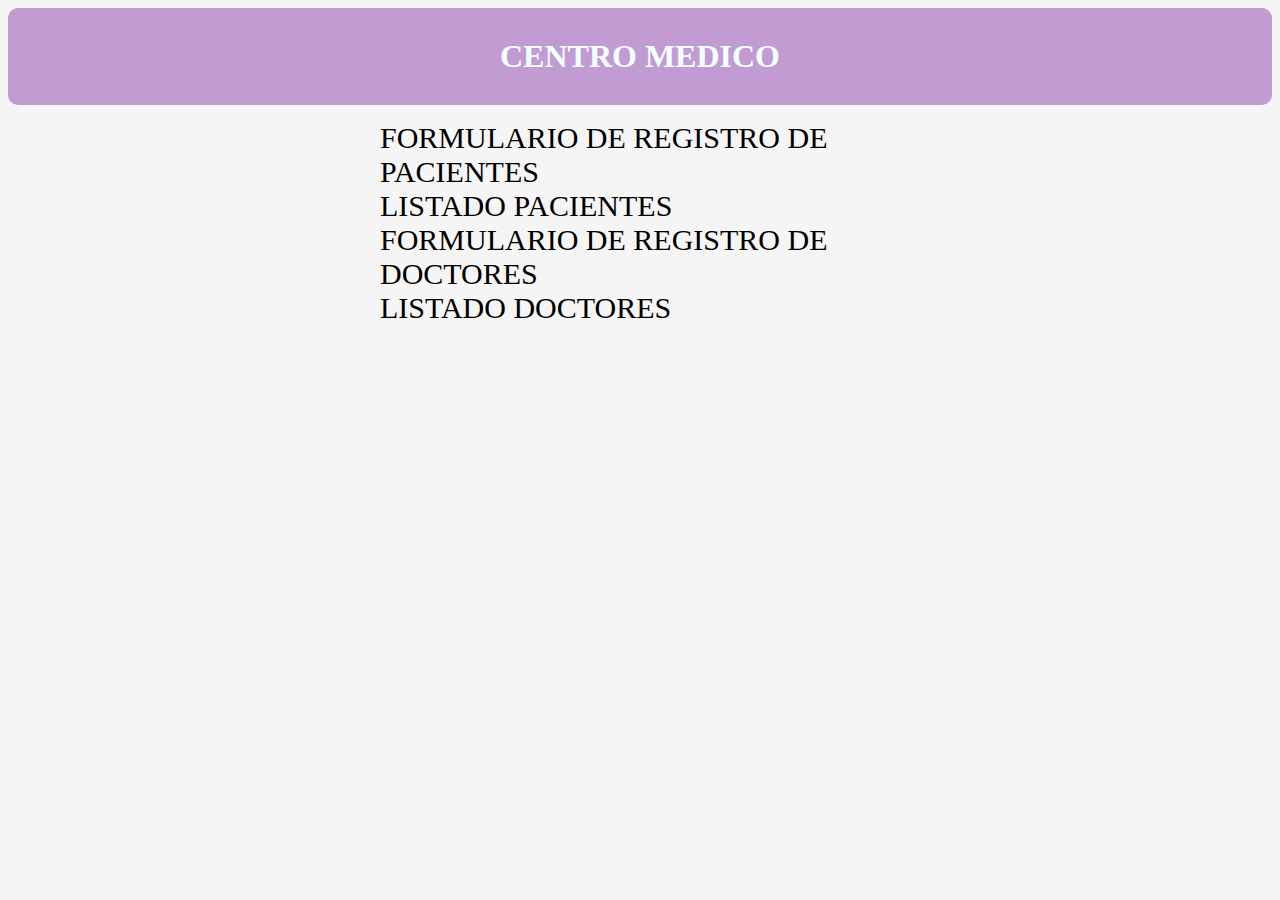
<file: index.html>
<!DOCTYPE html>
<html lang="en">

<head>
    <meta charset="UTF-8">
    <meta http-equiv="X-UA-Compatible" content="IE=edge">
    <meta name="viewport" content="width=device-width, initial-scale=1.0">
    <title>Formulario De Registro</title>
    <link rel="stylesheet" href="estilo.css">
</head>

<body>
    <header>
        <h1>CENTRO MEDICO</h1>

    </header>
    <main class="listado-container">
        <ul class="listado-servicios">
            <li><a href="registro-pacientes.html">FORMULARIO DE REGISTRO DE PACIENTES</a></li>
            <li><a href="paciente.html">LISTADO PACIENTES</a></li>
            <li><a href="registro-doctor.html">FORMULARIO DE REGISTRO DE DOCTORES</a></li>
            <li><a href="doctor.html">LISTADO DOCTORES</a></li>
            
        </ul>
    </main>
</body>

</html>
</file>
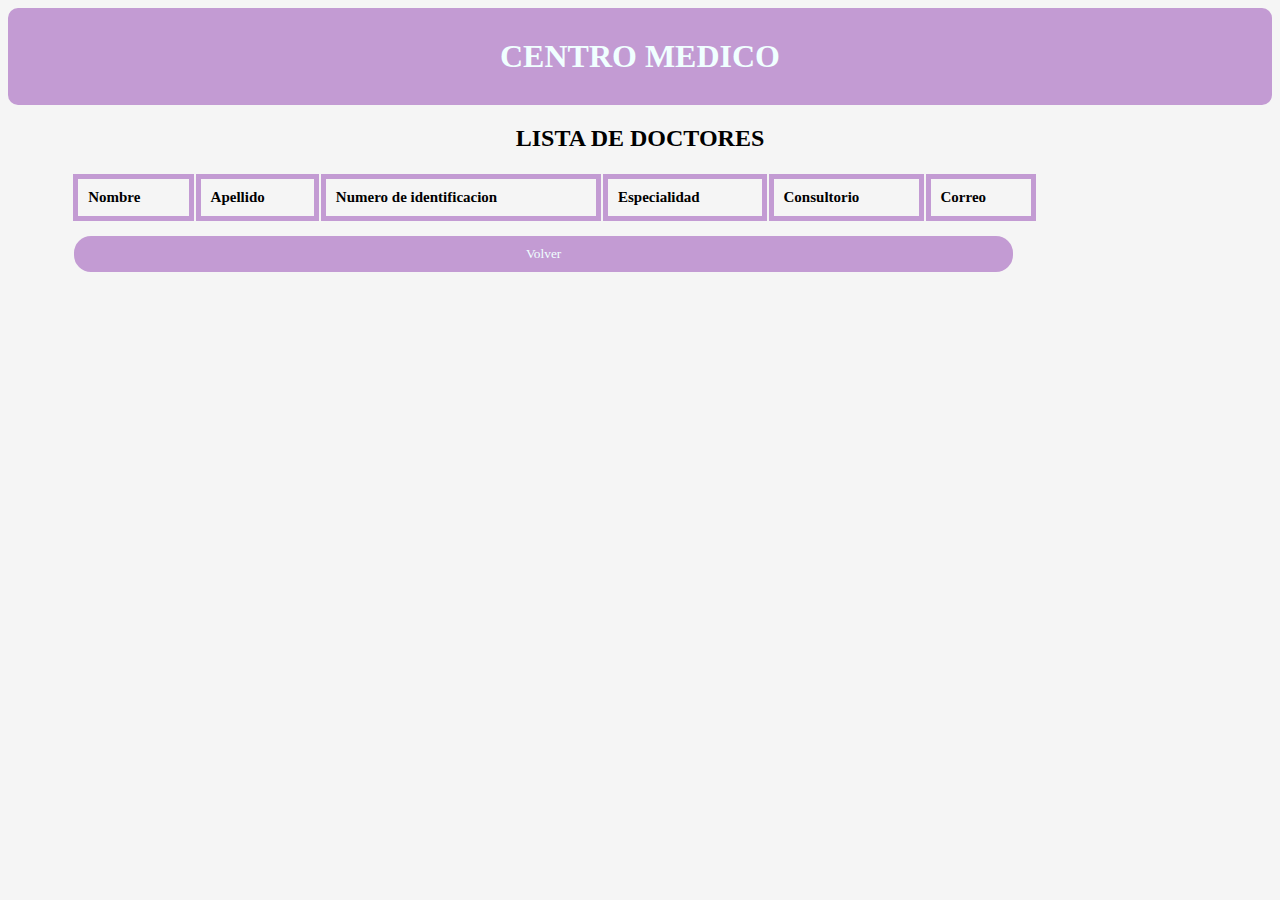
<file: doctor.html>
<!DOCTYPE html>
<html lang="en">
<head>
    <meta charset="UTF-8">
    <meta http-equiv="X-UA-Compatible" content="IE=edge">
    <meta name="viewport" content="width=device-width, initial-scale=1.0">
    <title>MEDICOS</title>
    <link rel="stylesheet" href="estilo.css">
</head>
<body>
    <header>
        <h1>CENTRO MEDICO</h1>
    </header>
    <main class="tabla">
        <table id="tablaMedicos">
            <h2>LISTA DE DOCTORES</h2>
                <thead>
                    <tr>
                        <th>Nombre</th>
                        <th>Apellido</th>
                        <th>Numero de identificacion</th>
                        <th>Especialidad</th>
                        <th>Consultorio</th>
                        <th>Correo</th>
                    </tr>
                </thead>
                <tbody>
                </tbody>
        </table>
        <div class="boton-container">
            <input type="button" id="Volver" value="Volver">
        </div>
    </main>
    <script src="volver.js"></script>
    <script src="doctor.js"></script>
</body>
</html>
</file>
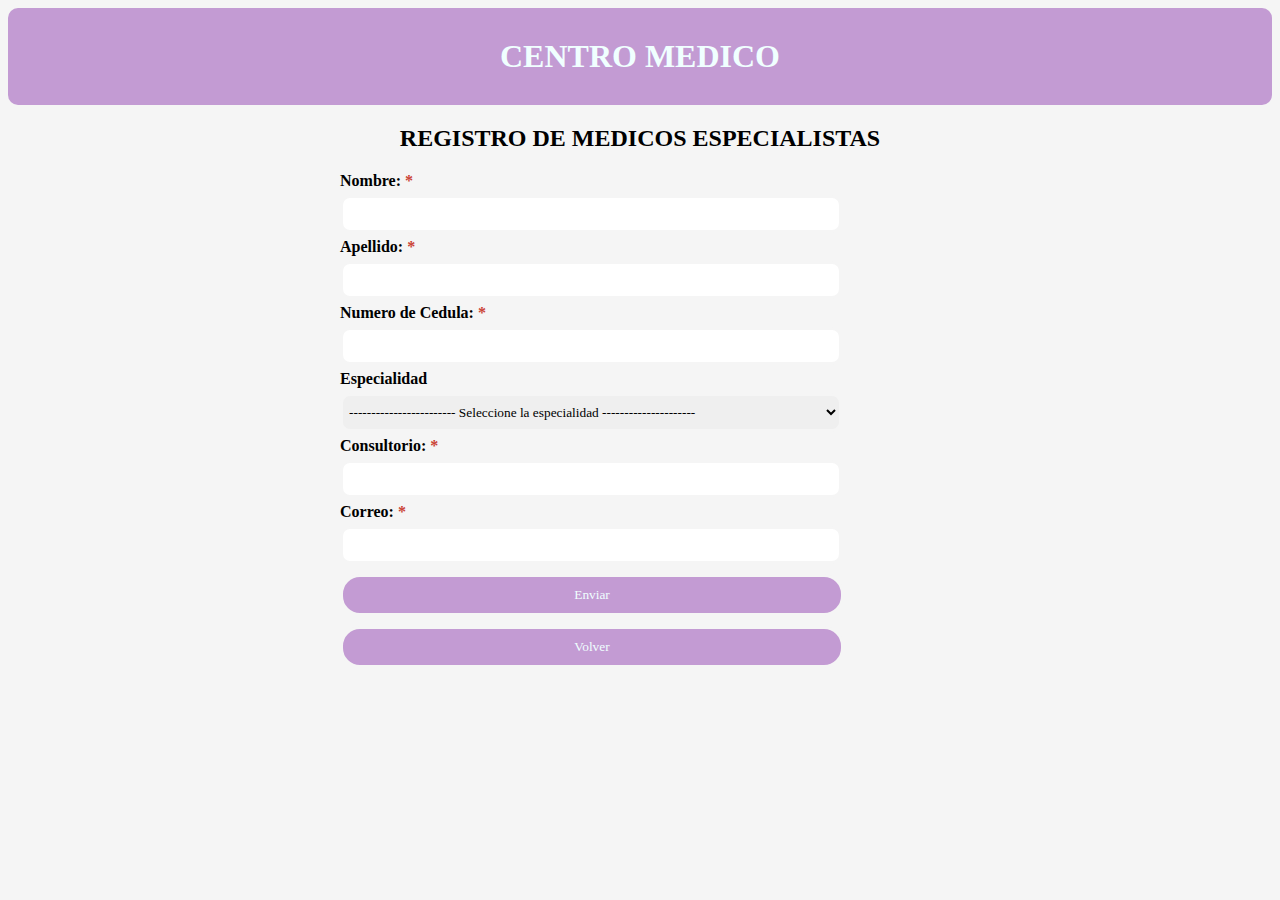
<file: registro-doctor.html>
<!DOCTYPE html>
<html lang="en">
<head>
    <meta charset="UTF-8">
    <meta http-equiv="X-UA-Compatible" content="IE=edge">
    <meta name="viewport" content="width=device-width, initial-scale=1.0">
    <title>Formulario De Registro</title>
    <link rel="stylesheet" href="estilo.css">
</head>
</head>
<body>
    <header>
        <h1>CENTRO MEDICO</h1>
    </header>
    <main>
        <form id="resgitro-doctores-form">
            <h2>REGISTRO DE MEDICOS ESPECIALISTAS</h2>
            
            <label for="nombre">Nombre:<span> *</span></label>
            <input type="text" id="nombre" name="nombre" required>
            <label for="apellido">Apellido:<span> *</span></label>
            <input type="text" id="apellido" name="apellido" required>
            <label for="cedula">Numero de Cedula:<span> *</span></label>
            <input type="text" id="cedula" name="cedula" required>
            <label for="especialidad">Especialidad</label>
            <select name="especialidad" id="especialidad" required>
                <option value="">------------------------  Seleccione la especialidad  ---------------------</option>
                <option value="Medicina general">Medicina general</option>
                <option value="Cardiologia">Cardiología</option>
                <option value="Medicina interna">Medicina interna</option>
                <option value="Dermatologia">Dermatología</option>
                <option value="Rehabilitacion fisica">Rehabilitación física</option>
                <option value="Psicologia">Psicología</option>
                <option value="Odontologia">Odontología</option>
                <option value="Radiologia">Radiología</option>
            </select>
            <label for="consultorio">Consultorio:<span> *</span></label>
            <input type="number" name="consultorio" id="consultorio" min="1" required>
            <label for="correo">Correo:<span> *</span></label>
            <input type="correo" name="correo" id="correo" required>

            <input type="submit" value="Enviar">
        </form>
        <div class="boton-container">
            <input type="button" id="Volver" value="Volver">
        </div>
    </main>
    <script src="volver.js"></script>
    <script src="registro-doctor.js"></script>
</body>
</html>
</file>
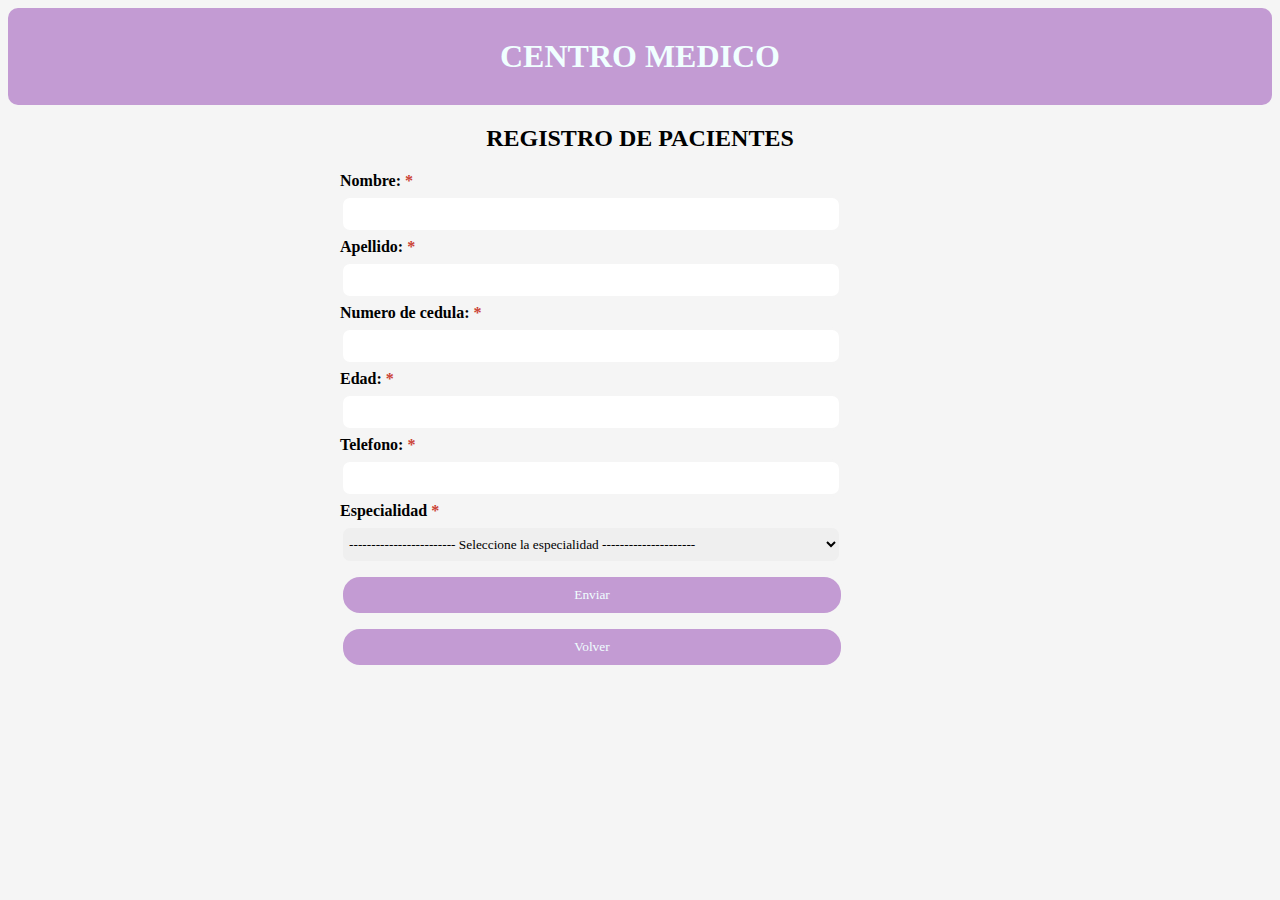
<file: registro-pacientes.html>
<!DOCTYPE html>
<html lang="en">
<head>
    <meta charset="UTF-8">
    <meta http-equiv="X-UA-Compatible" content="IE=edge">
    <meta name="viewport" content="width=device-width, initial-scale=1.0">
    <title>Formulario De Registro</title>
    <link rel="stylesheet" href="estilo.css">
</head>
</head>
<body>
    <header>
        <h1>CENTRO MEDICO</h1>
    </header>
    <main>
        <form id="registro-pacientes-form">
        <h2>REGISTRO DE PACIENTES</h2>   
        <label for="nombre">Nombre:<span> *</span></label>
        <input type="text" id="nombre" name="nombre" required>
        <label for="apellido">Apellido:<span> *</span></label>
        <input type="text" id="apellido" name="apellido" required>
        <label for="cedula">Numero de cedula:<span> *</span></label>
        <input type="text" id="cedula" name="cedula" required>
        <label for="edad">Edad:<span> *</span></label>
        <input type="text" id="edad" name="edad" min="1" required>
        <label for="telefono">Telefono: <span> *</span></label>
        <input type="tel" id="telefono" name="telefono" min="10" required>
        <label for="especialidad">Especialidad<span> *</span></label>
        <select name="especialidad" id="especialidad" required>
            <option value="">------------------------  Seleccione la especialidad  ---------------------</option>
            <option value="Medicina general">Medicina general</option>
            <option value="Cardiologia">Cardiología</option>
            <option value="Medicina interna">Medicina interna</option>
            <option value="Dermatologia">Dermatología</option>
            <option value="Rehabilitacion fisica">Rehabilitación física</option>
            <option value="Psicologia">Psicología</option>
            <option value="Odontologia">Odontología</option>
            <option value="Radiologia">Radiología</option>
        </select>

        <input type="submit" value="Enviar">
    
        </form>

        <div class="boton-container">
            <input type="button" id="Volver" value="Volver">
        </div>

    </main>
    <script src="volver.js"></script>
    <script src="registro-pacientes.js"></script>
    
</body>
</html>
</file>
<file: estilo.css>
body{
    font-family: 'Franklin Gothic Medium';
    background-color: whitesmoke;
    color: #000;
    padding: 0;
}

header{
    background-color:#c39bd3 ;
    color: azure;
    padding: 10px;
    border-radius: 10px;
}
h1,h2{
    margin: 20px;
    text-align: center;
    text-decoration: solid;
}
main{
    max-width: 600px;
    margin: auto;
}
label{
    display: block;
    margin-bottom: 5px;
    font-weight: bold;
    
}

input,select{
    display: block;
    width: 82%;
    margin-bottom: 5px; 
    border: 3px solid whitesmoke ;
    border-radius: 10px;
    font-family: Verdana;
    box-sizing:content-box; 
    padding: 8px 2px; 
}

input[type="submit"],
input[type="button"]{
    background-color: #c39bd3;
    color: azure;
    border-radius: 20px;
    cursor: pointer;
    padding:10px 3px;
    font-family: 'Verdana';
    margin-top: 10PX;
    
}

input[type="submit"]:hover {
    background-color: #A569BD;
}

input[type="button"]:hover {
    background-color: #A569BD;
}

span{
    color:#CB4335 ;
}

table{
    border-collapse: separate;
    width: 85%;
    font-size: 15px;
    font-family: 'Verdana';
}
th,td{
    padding: 10px;
    text-align: left;
    border: 5px solid #c39bd3;
    background-color: #c39bd3;
}
td{
    color: whitesmoke;
}
th{
    background-color: whitesmoke;
    font-weight: bold;
}

.tabla{
    max-width: 90%;
}

.boton-container {
    margin-block: 10px;
}

li{
   list-style-type: none; 
   font-size: 30px;
  
}
a{
    color: black;
    text-decoration: none;
    
}
</file>
